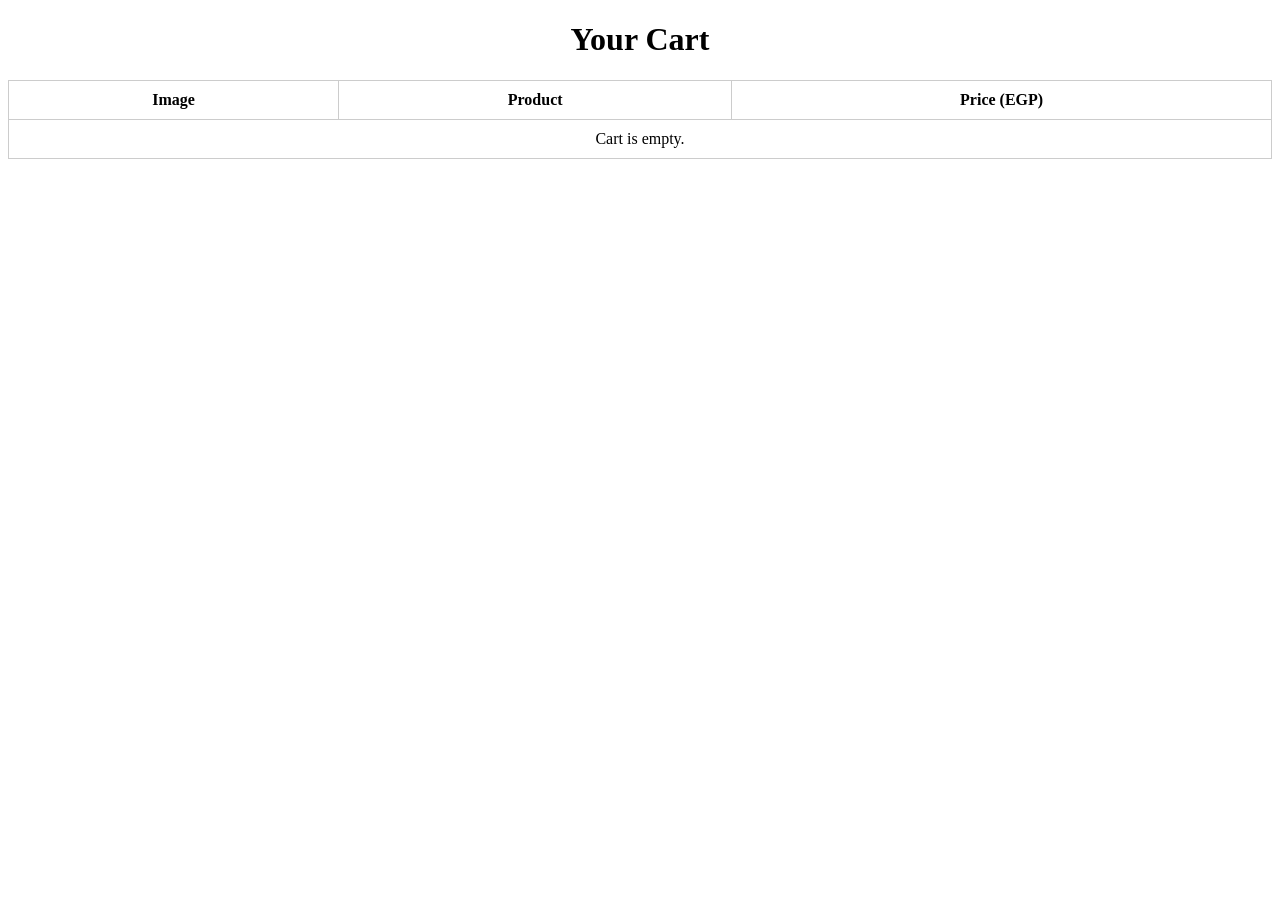
<file: cartp.html>
<!DOCTYPE html>
<html lang="en">

<head>
    <meta charset="UTF-8" />
    <title>Your Cart</title>
    <style>
        table {
            width: 100%;
            border-collapse: collapse;
            margin-top: 20px;
        }

        th,
        td {
            border: 1px solid #ccc;
            padding: 10px;
            text-align: center;
        }

        img {
            width: 80px;
            height: auto;
        }

        h1,
        h2 {
            text-align: center;
        }
    </style>
</head>

<body>

    <h1>Your Cart</h1>
    <table id="cartTable">
        <thead>
            <tr>
                <th>Image</th>
                <th>Product</th>
                <th>Price (EGP)</th>
            </tr>
        </thead>
        <tbody></tbody>
    </table>
    <h2 id="totalPrice"></h2>

    <script>
        var tableBody = document.querySelector("#cartTable tbody");
        var totalElement = document.getElementById("totalPrice");

        var cartData = JSON.parse(localStorage.getItem("cartData"));

        if (cartData && cartData.products && cartData.products.length > 0) {
            cartData.products.forEach(function (prod) {
                var row = document.createElement("tr");
                row.innerHTML = `
          <td><img src="${prod.img}" alt="${prod.name}"></td>
          <td>${prod.name}</td>
          <td>${prod.price}</td>
        `;
                tableBody.appendChild(row);
            });

            totalElement.textContent = "Total: " + cartData.Total + " EGP";
        } else {
            tableBody.innerHTML = `<tr><td colspan="3">Cart is empty.</td></tr>`;
        }
    </script>
</body>

</html>
</file>
